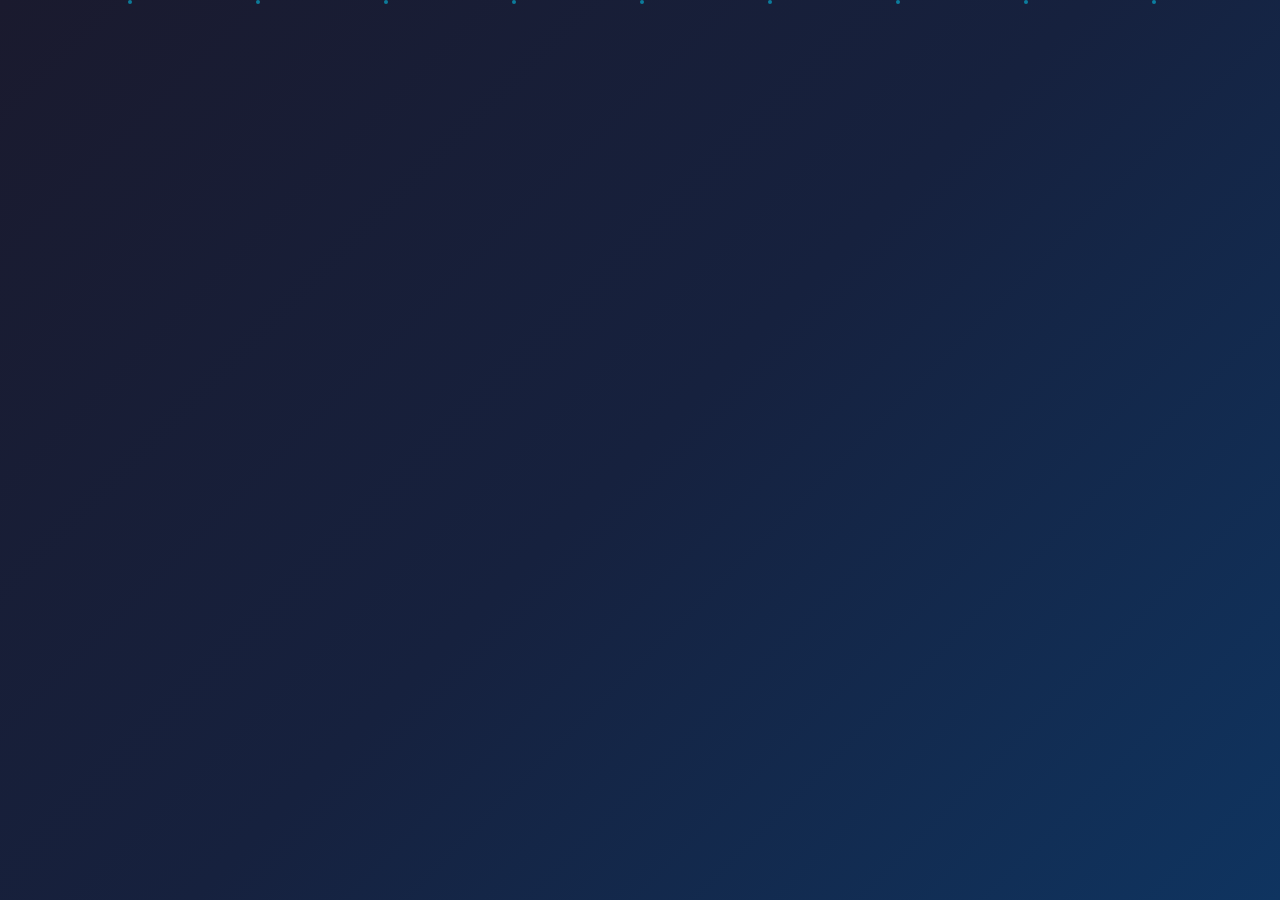
<file: stub.html>
<!DOCTYPE html>
<html lang="ru">
<head>
    <meta charset="UTF-8">
    <meta name="viewport" content="width=device-width, initial-scale=1.0">
    <title>Доступно только на компьютере</title>
    <style>
        * {
            margin: 0;
            padding: 0;
            box-sizing: border-box;
        }

        body {
            font-family: 'Segoe UI', Tahoma, Geneva, Verdana, sans-serif;
            background: linear-gradient(135deg, #1a1a2e 0%, #16213e 50%, #0f3460 100%);
            min-height: 100vh;
            display: flex;
            justify-content: center;
            align-items: center;
            color: #ffffff;
            overflow: hidden;
        }

        .container {
            text-align: center;
            padding: 40px 20px;
            max-width: 600px;
            animation: fadeIn 0.8s ease-out;
        }

        @keyframes fadeIn {
            from {
                opacity: 0;
                transform: translateY(30px);
            }
            to {
                opacity: 1;
                transform: translateY(0);
            }
        }

        .icon-wrapper {
            margin-bottom: 30px;
            position: relative;
        }

        .icon {
            font-size: 80px;
            display: inline-block;
            animation: float 3s ease-in-out infinite;
        }

        @keyframes float {
            0%, 100% {
                transform: translateY(0);
            }
            50% {
                transform: translateY(-15px);
            }
        }

        .cross-mark {
            position: absolute;
            top: -10px;
            right: -20px;
            font-size: 50px;
            color: #e74c3c;
            font-weight: bold;
            animation: pulse 2s ease-in-out infinite;
        }

        @keyframes pulse {
            0%, 100% {
                opacity: 1;
                transform: scale(1);
            }
            50% {
                opacity: 0.7;
                transform: scale(1.1);
            }
        }

        h1 {
            font-size: 2.5rem;
            margin-bottom: 20px;
            background: linear-gradient(90deg, #00d9ff, #00ff88);
            -webkit-background-clip: text;
            -webkit-text-fill-color: transparent;
            background-clip: text;
            text-shadow: 0 0 30px rgba(0, 217, 255, 0.3);
        }

        .message {
            font-size: 1.2rem;
            line-height: 1.8;
            color: #b8c5d6;
            margin-bottom: 30px;
        }

        .highlight {
            color: #00d9ff;
            font-weight: 600;
        }

        .desktop-hint {
            background: rgba(255, 255, 255, 0.1);
            backdrop-filter: blur(10px);
            border-radius: 15px;
            padding: 25px;
            border: 1px solid rgba(255, 255, 255, 0.2);
            box-shadow: 0 8px 32px rgba(0, 0, 0, 0.3);
        }

        .desktop-hint p {
            margin-bottom: 15px;
        }

        .features {
            display: flex;
            justify-content: center;
            gap: 20px;
            margin-top: 20px;
            flex-wrap: wrap;
        }

        .feature-item {
            display: flex;
            align-items: center;
            gap: 8px;
            font-size: 0.95rem;
            color: #00ff88;
        }

        .feature-icon {
            font-size: 1.2rem;
        }

        /* Desktop styles - hide the message on desktop */
        @media (min-width: 1024px) {
            .mobile-warning {
                display: none !important;
            }
        }

        /* Mobile styles - show only on mobile */
        @media (max-width: 1023px) {
            .desktop-only {
                display: none !important;
            }
            
            h1 {
                font-size: 2rem;
            }

            .icon {
                font-size: 60px;
            }

            .message {
                font-size: 1.1rem;
            }
        }

        .particles {
            position: fixed;
            top: 0;
            left: 0;
            width: 100%;
            height: 100%;
            pointer-events: none;
            overflow: hidden;
            z-index: -1;
        }

        .particle {
            position: absolute;
            width: 4px;
            height: 4px;
            background: rgba(0, 217, 255, 0.5);
            border-radius: 50%;
            animation: rise 15s infinite ease-in;
        }

        .particle:nth-child(1) { left: 10%; animation-delay: 0s; }
        .particle:nth-child(2) { left: 20%; animation-delay: 2s; }
        .particle:nth-child(3) { left: 30%; animation-delay: 4s; }
        .particle:nth-child(4) { left: 40%; animation-delay: 1s; }
        .particle:nth-child(5) { left: 50%; animation-delay: 3s; }
        .particle:nth-child(6) { left: 60%; animation-delay: 5s; }
        .particle:nth-child(7) { left: 70%; animation-delay: 2.5s; }
        .particle:nth-child(8) { left: 80%; animation-delay: 4.5s; }
        .particle:nth-child(9) { left: 90%; animation-delay: 1.5s; }

        @keyframes rise {
            0% {
                bottom: -10px;
                opacity: 0;
            }
            50% {
                opacity: 1;
            }
            100% {
                bottom: 100vh;
                opacity: 0;
            }
        }
    </style>
</head>
<body>
    <!-- Particles background -->
    <div class="particles">
        <div class="particle"></div>
        <div class="particle"></div>
        <div class="particle"></div>
        <div class="particle"></div>
        <div class="particle"></div>
        <div class="particle"></div>
        <div class="particle"></div>
        <div class="particle"></div>
        <div class="particle"></div>
    </div>

    <!-- Mobile warning (visible only on mobile/tablet) -->
    <div class="container mobile-warning">
        <div class="icon-wrapper">
            <span class="icon">📱</span>
            <span class="cross-mark">✕</span>
        </div>
        
        <h1>Только для ПК</h1>
        
        <div class="desktop-hint">
            <p class="message">
                К сожалению, мобильная версия сайта временно недоступна.<br>
                Пожалуйста, откройте этот сайт с <span class="highlight">компьютера или ноутбука</span> для полноценной работы.
            </p>
            
            <p style="color: #00d9ff; font-weight: 600; margin-bottom: 20px;">
                💡 Почему нужен компьютер?
            </p>
            
            <div class="features">
                <div class="feature-item">
                    <span class="feature-icon">✓</span>
                    <span>Больше экран</span>
                </div>
                <div class="feature-item">
                    <span class="feature-icon">✓</span>
                    <span>Удобнее работа</span>
                </div>
                <div class="feature-item">
                    <span class="feature-icon">✓</span>
                    <span>Все функции</span>
                </div>
            </div>
        </div>
    </div>

    <!-- Desktop content (visible only on desktop) -->
    <div class="container desktop-only">
        <!-- Здесь будет основной контент сайта для десктопа -->
        <!-- Эта секция скрыта на мобильных устройствах -->
    </div>

    <script>
        // Проверка размера экрана и переключение видимости
        function checkScreenSize() {
            const mobileWarning = document.querySelector('.mobile-warning');
            const desktopOnly = document.querySelector('.desktop-only');
            const isDesktop = window.innerWidth >= 1024;

            if (isDesktop) {
                if (mobileWarning) mobileWarning.style.display = 'none';
                if (desktopOnly) desktopOnly.style.display = 'block';
            } else {
                if (mobileWarning) mobileWarning.style.display = 'block';
                if (desktopOnly) desktopOnly.style.display = 'none';
            }
        }

        // Запуск проверки при загрузке и изменении размера окна
        window.addEventListener('load', checkScreenSize);
        window.addEventListener('resize', checkScreenSize);
    </script>
</body>
</html>
</file>
